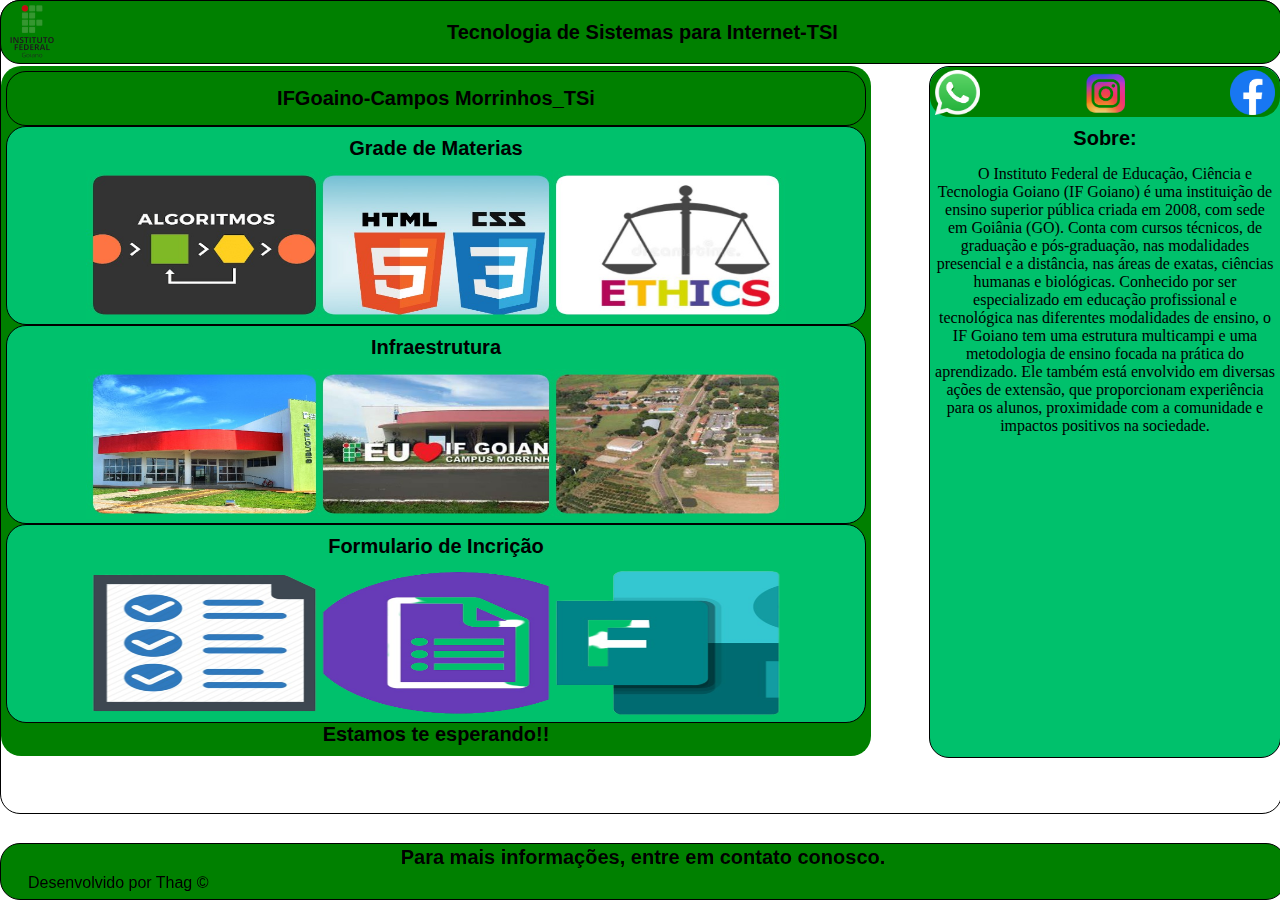
<file: index.html>
<!DOCTYPE html>
<html lang="pt-br">

<head>
    <meta charset="utf-8">
    <meta name="viewport" content="width-device-width, initial-scale=1">
    <link rel="shortcut icon" href="icons/if.ico">
    <link rel="stylesheet" type="text/css" href="css/style1.css">
    <title>TSi-IF</title>
</head>
<body>

    <header class="menu">
      <div class="logo">
 
        <img class="logo img" src="logos/IF-Goiano1.png" alt="logo">
        
        <h1>Tecnologia de Sistemas para Internet-TSI</h1>

      </div>

    </header>

    <div class="menu2">

        <article class="art1">

            <section class="sec1">
                <h2>IFGoaino-Campos Morrinhos_TSi</h2>

            </section>

            <sec class="mat">

                <h3>Grade de Materias</h3>

                  <a href="grade.html" target="_self"><img src="ima/jun1.jpg" alt="grade"></a>

            </sec>

            <sec class="infra">

                <h3>Infraestrutura</h3>

                 <a href="infra.html" target="_self"><img src="ima/jun2.jpg" alt="infra"></a>

            </sec>

            <sec class="form">

                <h3>Formulario de Incrição</h3>

                <a href="form.html" target="_blank"><img src="ima/jun3.png" alt="Formulario"></a>

            </sec>

            <footer class="fo">
                <h1>Estamos te esperando!!</h1>
        
            </footer>

        </article>

    <aside class="asi1">
    
        <nav class="nav1">
             <img class="logos" src="logos/whats.png" alt="zap">
             <img class="logos" src="logos/insta.png" alt="insta">
             <img class="logos" src="logos/face.png" alt="face">
        </nav>

        <h2>Sobre:</h2>

        <p>O Instituto Federal de Educação, Ciência e Tecnologia Goiano (IF Goiano) é uma instituição de ensino superior pública criada em 2008, com sede em Goiânia (GO). Conta com cursos técnicos, de graduação e pós-graduação, nas modalidades presencial e a distância, nas áreas de exatas, ciências humanas e biológicas. Conhecido por ser especializado em educação profissional e tecnológica nas diferentes modalidades de ensino, o IF Goiano tem uma estrutura multicampi e uma metodologia de ensino focada na prática do aprendizado. Ele também está envolvido em diversas ações de extensão, que proporcionam experiência para os alunos, proximidade com a comunidade e impactos positivos na sociedade.</p>

        <iframe class="media" width="300" height="200" src="https://www.youtube.com/embed/knWpiP6RyJo" title="YouTube video player" frameborder="0" allow="accelerometer; autoplay; clipboard-write; encrypted-media; gyroscope; picture-in-picture" allowfullscreen></iframe>

    </aside>
   </div>

    <footer class="fo1">
        <h1>Para mais informações, entre em contato conosco.</h1>

        <p class="end">Desenvolvido por Thag &copy;</p>

    </footer>
</body>
</html>
</file>
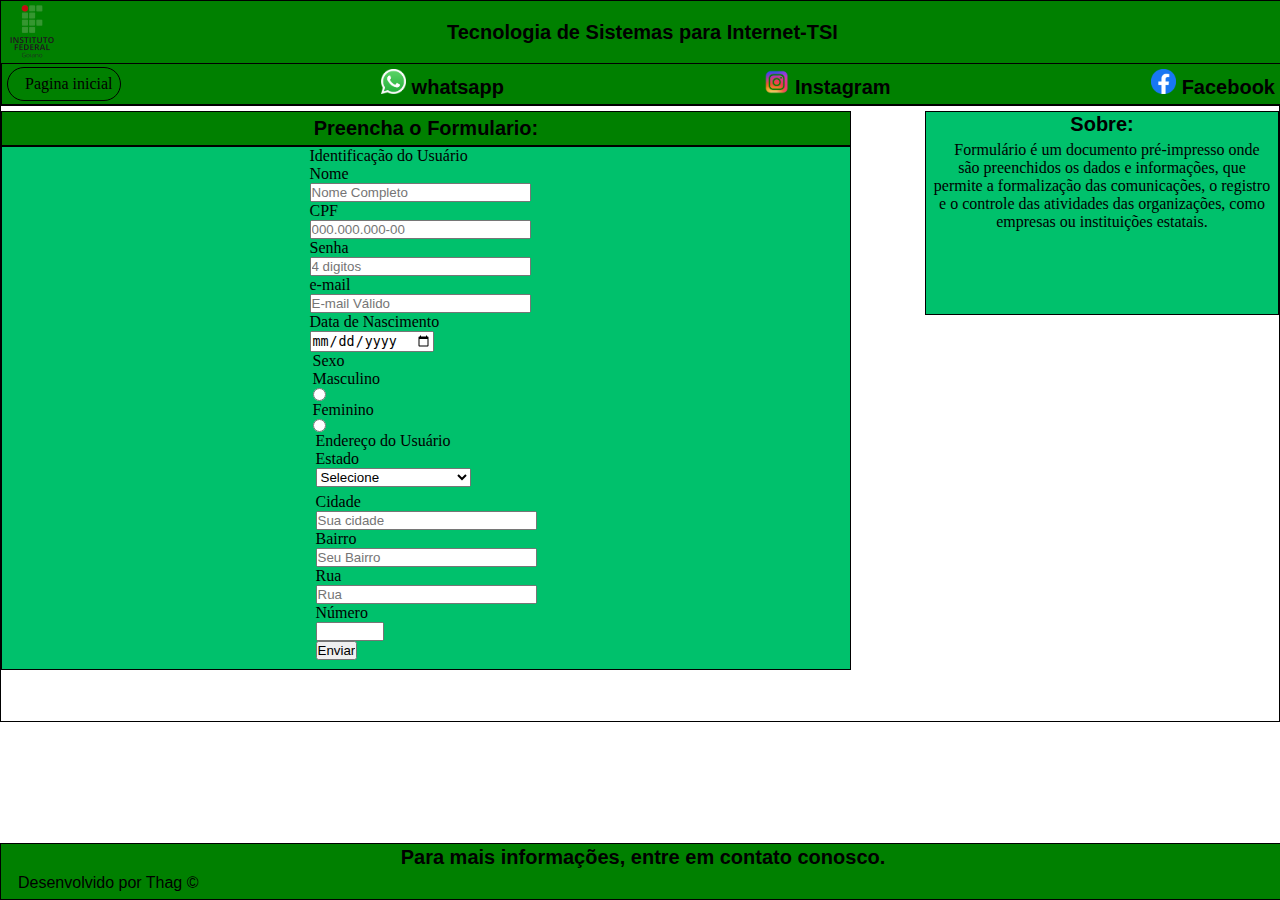
<file: form.html>
<!DOCTYPE html>
<html lang="pt-br">

<head>

    <meta charset="utf-8">
    <meta name="viewport" content="width-device-width, initial-scale=1">
    <link rel="shortcut icon" href="icons/if.ico">
    <link rel="stylesheet" type="text/css" href="css/style2.css">
    <title>Formulário</title>

</head>
<body>

    <header class="menu">

      <div class="logo">
 
        <a href="index.html"><img class="logo img" src="logos/IF-Goiano1.png" alt="logo"></a>
        
        <h1>Tecnologia de Sistemas para Internet-TSI</h1>

      </div>

        <nav class="nav1">

            <nav class="return">

                <p><a href="index.html">Pagina inicial</a></p>

            </nav>

            <h2> <img class="logos" src="logos/whats.png" alt="zap"> whatsapp </h2>
            <h2><img class="logos" src="logos/insta.png" alt="insta"> Instagram </h2>
            <h2><img class="logos" src="logos/face.png" alt="face"> Facebook</h2>

        </nav>

    </header>

    <div  class="menu3">

        <article class="art2">

            <section class="sec1">

                <h1>Preencha o Formulario:</h1>

            </section>

            <div class="form">

                <form method= “post” id= “f_contato” action="">

                    <fieldset id="id_usuario">

                        <legend>Identificação do Usuário</legend>

                        <label for="cNome">Nome</label>
                        <input type="text" name="tNome" id="cNome"size="25" maxlength="50" placeholder="Nome Completo">

                        <label for="cCPF">CPF</label>
                        <input type="text" name="tCPF" id="cCPF" size="25" maxlength="14" placeholder="000.000.000-00">

                        <label for="cSenha">Senha</label>
                        <input type="senha" name="tSenha" id="cSenha" size="25" maxlength="4" placeholder="4 digitos" >

                        <label for= "cEmail">e-mail</label>
                        <input type= "email" name= "tEmail" id= "cEmail" size= "25" maxlength= "40" placeholder= "E-mail Válido">

                        <label for= “cDate”>Data de Nascimento</label>
                        <input type= "date" name="tDate" id= "cDate">

                    </fildset id="end_usuario"> 

                        
                    <fieldset id="sexo">

                        <legend>Sexo</legend>

                        <label for="cMas">Masculino</label><input type= "radio" name= "rSexo" id= "cMas">

                        <label for="cFem">Feminino</label><input type= "radio" name= "rSexo" id= "cFem">

                    </fildset>
                    
                    <fieldset id="ende">

                        <legend> Endereço do Usuário </legend>
                        
                        <legend for= "cEst">Estado</legend>
                        <select name= "tEst" id= "cEst">
                        <optgroup label= "Região Centro-Oeste">
                        <option selected disabled value="">Selecione</option>
                        <option> Brasília </option>
                        <option> Goiás </option>
                        <option> Mato Grosso </option>
                        <option> Mato Grosso do Sul </option>
                        </optgroup>
                        <optgroup label= "Região Sul">
                        <option> Paraná </option>
                        <option> Santa Catarina </option>
                        <option> Rio Grande do Sul </option>
                        </optgroup>
                        </select>
                    </fieldset>

                    <fieldset id="city">
                        <label for= "cCid">Cidade</label>
                        <input type= "text" name="tCid" id= "cCid" maxlength= "40" size= "25" placeholder= "Sua cidade"list="cidades">
                        <datalist id= "cidades">
                        <option value= "Goiânia"></option>
                        <option value= "Morrinhos"></option>
                        <option value= "Catalão"></option>
                        <option value= "Goiandira"></option>
                        </datalist>

                        <label for="cBairro">Bairro</label>
                        <input type="text" name="tBairro" id="cBairro"size="25" maxlength="50" placeholder="Seu Bairro">
                        
                        <label for="cRua">Rua</label>
                        <input type="text" name="tRua" id="cRua"size="25" maxlength="20" placeholder="Rua">

                        <label for= “cNum”>Número</label>
                        <input type="number" name= "tNum" id= "cNum" min= "0" max="9999">

                        <input type= "submit" name= "bSub" id= "cSub" value="Enviar">
                    </fieldset>

                </form>

            </div>
        </article>
  
       <aside class="asi2">
          <h1>Sobre:</h1>

           <p>Formulário é um documento pré-impresso onde são preenchidos os dados e informações, que permite a formalização das comunicações, o registro e o controle das atividades das organizações, como empresas ou instituições estatais.</p>

        </aside>

    </div>

    <footer class="fo1">

        <h1>Para mais informações, entre em contato conosco.</h1>

        <p class="end">Desenvolvido por Thag &copy;</p>

    </footer>
</body>
</html>
</file>
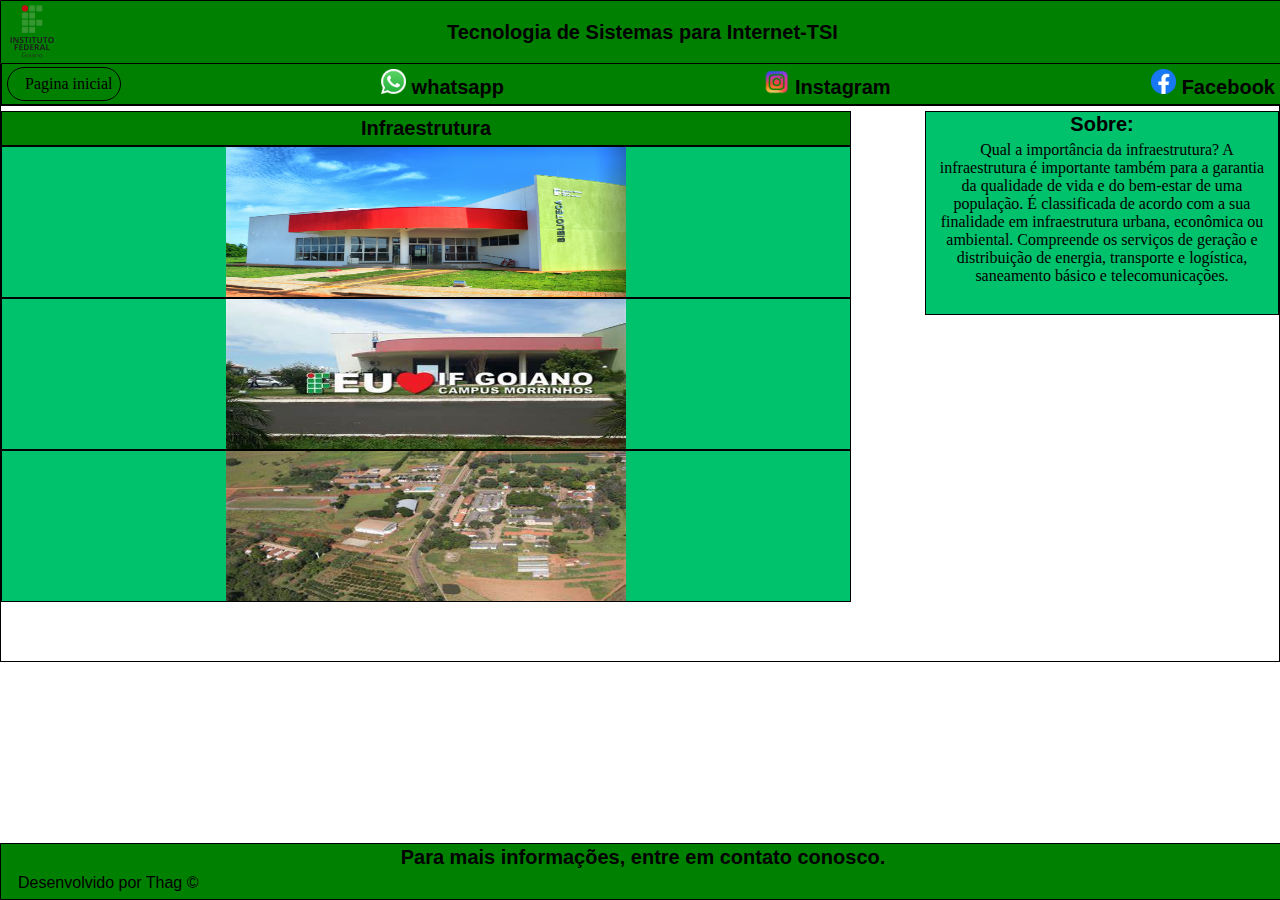
<file: infra.html>
<!DOCTYPE html>
<html lang="pt-br">

<head>
    <meta charset="utf-8">
    <meta name="viewport" content="width-device-width, initial-scale=1">
    <link rel="shortcut icon" href="icons/if.ico">
    <link rel="stylesheet" type="text/css" href="css/style2.css">
    <title>Infraestrutura</title>
</head>
<body>

    <header class="menu">
      <div class="logo">
 
        <a href="index.html"><img class="logo img" src="logos/IF-Goiano1.png" alt="logo"></a>
        
        <h1>Tecnologia de Sistemas para Internet-TSI</h1>

      </div>

        <nav class="nav1">

            <nav class="return">
                <p><a href="index.html">Pagina inicial</a></p>
            </nav>

            <h2> <img class="logos" src="logos/whats.png" alt="zap"> whatsapp </h2>
            <h2><img class="logos" src="logos/insta.png" alt="insta"> Instagram </h2>
            <h2><img class="logos" src="logos/face.png" alt="face"> Facebook</h2>
        </nav>

    </header>

    <div class="menu2">

        <article class="art2">

            <section class="sec1">
                <h1>Infraestrutura</h1>

            </section>

            <div class="pri">

                <img src="ima/b.jfif" alt="biblioteca">

            </div>

            <div class="se">

                <img src="ima/f.jfif" alt="foto2">

            </div>

            <div class="te">
                <img src="ima/ff.jfif" alt="foto3">

            </div>

        </article>

    <aside class="asi2">
        <h1>Sobre:</h1>

        <p> Qual a importância da infraestrutura?
            A infraestrutura é importante também para a garantia da qualidade de vida e do bem-estar de uma população. É classificada de acordo com a sua finalidade em infraestrutura urbana, econômica ou ambiental. Compreende os serviços de geração e distribuição de energia, transporte e logística, saneamento básico e telecomunicações.</p>



    </aside>

   </div>

    <footer class="fo1">
        <h1>Para mais informações, entre em contato conosco.</h1>

        <p class="end">Desenvolvido por Thag &copy;</p>

    </footer>
</body>
</html>
</file>
<file: css/style1.css>
@charset "utf-8";

*{
    margin: 0;
    padding: 0;
}

p{
    padding: 5px;
    text-indent: 20px;
    text-align: center;
}
h1{
    text-align: center;
    
    font-family: arial;
    
    font-size: 15pt;
    color:black;
 }

 h2{
    text-align: center;
    font-family: arial;
    padding: 10px;

    font-size: 15pt;
    color: black;
 }
 h3{
    text-align: center;
   font-family: arial;
   
   padding: 10px;

   font-size: 15pt;
   color: black;
}

.end{
    text-align: left;
    font-family: Arial;
}

.menu{
   display: block;
   position:fixed;
   width: 100%;
   border-radius: 20px;
   border: 1px solid black;
   align-items: center;
   padding: 0px;

   background-color: green;
}

.menu2{
   padding-top: 65px;
   padding-bottom: 55px;
   border-radius: 20px;
   border: 1px solid black;
   display:flex;
   justify-content: space-between;
   width: 100%;
   background-color: white;
 }

.logo{
   display: flex;
   align-items: center;
}

.logo h1{
   margin-left: 30%;
}

.logo img{
   padding: 1px;
   float: left;
   height:60px;
   width: 60px;
}

.logos{
   padding: 5px;
   height:45px;
   width:45px;
}
 
.nav1{
   border-radius: 20px;
   background-color: green;
   padding: 0px;
   height: 50px;
   align-items: center;
   display: flex;
   justify-content:space-between;
}

.art1{
   border-radius: 20px;
   background-color: green;
   padding: 5px;
   height: 680px;
   width: 860px;
}
 
.sec1{
   border-radius: 20px;
   border: 1px solid black;
   padding: 5px;
   background-color: green;
}

.asi1{
   border-radius: 20px;
   border: 1px solid black;
   padding: 0px;
     
   height: 690px;
   width: 350px;
   background-color: #00c16c;
}

.media{
   display: flex;
   margin-left: auto;
   margin-right: auto;
}

.fo1{
   display: block;
   position:fixed;
   justify-content: end;
   bottom: 0px;
   width: 100%;
   border-radius: 20px;
   border: 1px solid black;
   padding: 2px;

   background-color: green;
}

.mat{
   border-radius: 20px;
   border: 1px solid black;
   padding: 0px;
   display: flex;
   align-items: center;
 
   flex-direction: column;
   background-color:#00c16c;
 }
 
.mat img{
   width: 700px;
   height: 150px;
 }
 
.infra{
   border-radius: 20px;
   border: 1px solid black;
   padding: 0px;
   display: flex;
   align-items: center;
    
   flex-direction: column;
   background-color:#00c16c;
 }
 
.infra img{
 
   width:700px;
   height: 150px;
 }
 
.form{
   border-radius: 20px;
   border: 1px solid black;
   padding: 0px;
   display: flex;
   align-items: center;
    
   flex-direction: column;
   background-color:#00c16c;
 }
 
.form img{
   width: 700px;
   height: 150px;
 }
</file>
<file: css/style2.css>
@charset "utf-8";

*{
    margin: 0;
    padding: 0;
}
label,input{
    display: flex;
    align-items: center;
}
#id_usuario{
    border: solid #00c16c;
}

#sexo{
    border: solid #00c16c;
}

#ende{
    border: solid #00c16c;
}

#city{
    border: solid #00c16c;
}

.form{
    display: flex;
    align-items: center;
    flex-direction: column;
    border: 1px solid black;
    background-color:#00c16c;
}


p{
    text-indent: 10px;
    padding: 5px;
    text-align: center;
}

h1{
    text-align: center;
    font-family: arial;
    
    font-size: 15pt;
    color:black;
}

h2{
     font-family: arial;
    
     font-size: 15pt;
     color: black;
}

h3{
   font-family: arial;

   font-size: 15pt;
   color: black;
}

.end{
    text-align: left;
    font-family: Arial;
}

.menu{
    display: block;
    position:fixed;
    width: 100%;
    border: 1px solid black;
    align-items: center;
    background-color: green;
}

.menu2{
    padding-top: 110px;
    padding-bottom: 60px;
    border: 1px solid black;
    display: flex;
    justify-content: space-between;
    background-color: white;
}

.menu3{
    padding-top: 110px;
    padding-bottom: 120px;
    border: 1px solid black;
    display: flex;
    justify-content: space-between;
    background-color: white;
}

.logo{
   display: flex;
   align-items: center;
}

.logo h1{
   margin-left: 30%;
}

.logo img{
   padding: 1px;
   float: left;
   height:60px;
   width: 60px;
}

 .logos{
    height:25px;
    width:25px;
}

.nav1{
    border: 1px solid black;
    padding: 5px;
    height: 30px;
    align-items: center;
    display: flex;
    justify-content:space-between;
    background-color: green;
}

.return{
    border: 1px solid black;
    padding: 2px;
    align-items: center;
    display: flex;
    justify-content:center;
    
    border-radius: 20px;
    background-color: green;
}
   
.return a{
    text-decoration: none;
    color: Black;
}

.art1{
     height: 560px;
     width: 850px;
     background-color: green;
}

.art2{
    height:490px;
    width: 850px;
    background-color: green;
}
 
.sec1{
    border: 1px solid black;
    padding: 5px;
}
 
.asi1{
    background-color:#00c16c;
    border: 1px solid black;
    padding: 1px;
   
     height: 230px;
     width: 350px;
}

.asi2{
    background-color:#00c16c;
    border: 1px solid black;
    padding: 1px;
   
     height: 200px;
     width: 350px;
}
 
.fo1{
    display: block;
    position:fixed;
    justify-content: end;
    width: 100%;
    bottom: 0px;
     border: 1px solid black;
     padding: 2px;

     background-color: green;
}

.pri{
    border: 1px solid black;
    padding: 0px;
    display: flex;
    align-items: center;
 
    flex-direction: column;
    background-color:#00c16c;
 }

.pri img{
    width: 400px;
    height: 150px;
}
 
.se{
    border: 1px solid black;
    padding: 0px;
    display: flex;
    align-items: center;
    
    flex-direction: column;
    background-color:#00c16c;
}

.se img{
 
    width:400px;
    height: 150px;
}

.te{
    border: 1px solid black;
    padding: 0px;
    display: flex;
    align-items: center;
    
    flex-direction: column;
    background-color:#00c16c;
}

.te img{
    width: 400px;
    height: 150px;
}

.msc{
    display: block;
    position: relative;
}
</file>
